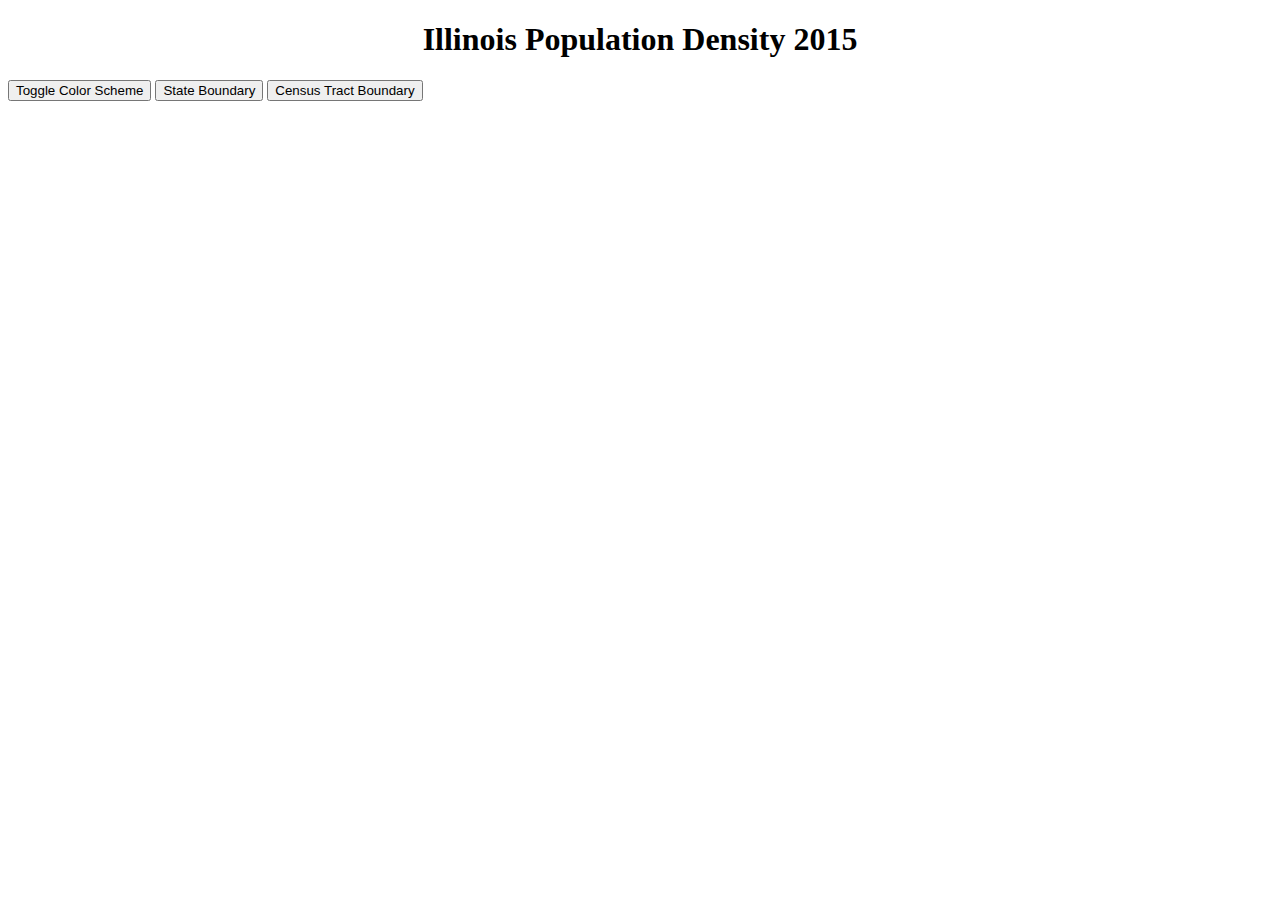
<file: Program6/index.html>
<!DOCTYPE html>
<meta charset="utf-8">
<style>

svg {
  font: 10px sans-serif;
}

.caption {
  font-weight: bold;
}

.key path {
  display: none;
}

.key line {
  stroke: #000;
  shape-rendering: crispEdges;
}

.county-border {
  fill: none;
  stroke: #000;
  stroke-opacity: .3;
}
	
#orig-color , #alt-color {
	display: inline-block;
}

</style>
<body>
<script src="//d3js.org/d3.v4.min.js"></script>
<script src="https://d3js.org/d3-scale-chromatic.v1.min.js"></script>
<script src="//d3js.org/topojson.v2.min.js"></script>
<h1><center>Illinois Population Density 2015</center></h1>
	
<button id="toggle-color">Toggle Color Scheme</button>
<button id="state-bound">State Boundary</button>
<button id="tract-bound">Census Tract Boundary</button>

<div>
<script>
	var width = 960,
		height = 1500;

	var formatNumber = d3.format(",d");

	var path = d3.geoPath()
		.projection(null);

	var color = d3.scaleThreshold()
		.domain([1, 10, 50, 100, 500, 1000, 2000, 5000])
		.range(d3.schemeOrRd[9]);
	
	var orig = true;
	
	var altcolor = d3.scaleThreshold()
		.domain([1, 10, 50, 100, 500, 1000, 2000, 5000])
		.range(d3.schemeBuPu[9]);
	
	// A position encoding for the key only.
	var x = d3.scaleSqrt()
		.domain([0, 5100])
		.range([0, 480])

	var xAxis = d3.axisBottom(x)
		.tickSize(13)
		.tickValues(color.domain())
		.tickFormat(function(d) { return formatNumber(d); });

	var svg = d3.select("body").append("svg")
		.attr("width", width)
		.attr("height", height);

	var g = svg.append("g")
		.attr("class", "key")
		.attr("transform", "translate(250,40)")
		.attr("align","center");

	g.selectAll("rect")
		.data(color.range().map(function(d, i) {
			return {
				x0: i ? x(color.domain()[i - 1]) : x.range()[0],
				x1: i < color.domain().length ? x(color.domain()[i]) : x.range()[1],
				z: d
		  	};
		}))
		.enter().append("rect")
		.attr("height", 8)
			.attr("x", function(d) { return d.x0; })
			.attr("width", function(d) { return d.x1 - d.x0; })
			.style("fill", function(d) { return d.z; });

	g.append("text")
		.attr("class", "caption")
		.attr("x", x.range()[0])
		.attr("y", -6)
		.attr("fill", "#000")
		.attr("text-anchor", "start")
		.attr("font-weight", "bold")
		.text("Population per square mile");

	g.call(xAxis).append("text")
		.attr("class", "caption")
		.attr("y", -6)
		.text("Population per square mile");

	d3.json("il.json", function(error, il) {
		if (error) throw error;
		// county fill 
		svg.append("g")
			.attr("class", "county")
			.selectAll("path")
			.data(topojson.feature(il, il.objects.tracts).features)
			.enter().append("path")
			.attr("fill", function(d) { return color(d.properties.density); })
			.attr("d", path)
			.attr("transform", "translate(0,80)");
		
		// county outline
		svg.append("path")
			.datum(topojson.feature(il, il.objects.counties))
			.attr("fill", "none")
			.attr("stroke", "#000")
			.attr("stroke-opacity", 0.3)
			.attr("d", path)
			.attr("transform", "translate(0,80)");
		
		// tract outline
		svg.append("path")
			.attr("class","tract")
			.datum(topojson.feature(il, il.objects.tracts))
			.attr("fill", "none")
			.attr("stroke", "#000")
			.attr("stroke-opacity", 0.3)
			.attr("d", path)
			.attr("transform", "translate(0,80)")
			.attr("visibility", "hidden");
		
		// state border
		svg.append("path")
			.attr("class","state")
			.datum(topojson.feature(il, il.objects.borders))
			.attr("fill", "none")
			.attr("stroke", "#000")
			.attr("stroke-opacity", 0.3)
			.attr("d", path)
			.attr("transform", "translate(0,80)")
			.attr("visibility", "hidden");
	});
	
	var tract = false;
	var state = false;
	
	d3.select("#toggle-color").on("click", function(){
		if (orig == true){
			colorMap(altcolor);
			orig = false;
		}
		else {
			colorMap(color);
			orig = true;
		}	
	});
	
	d3.select("#tract-bound").on("click", function(){
		if (tract == false){
			svg.select(".tract")
			.attr("visibility","visible");
			tract = true;
		}
		else{
			svg.select(".tract")
			.attr("visibility","hidden");
			tract = false;
		}
	});
	
	d3.select("#state-bound").on("click", function(){
		if (state == false){
			svg.select(".state")
			.attr("visibility","visible");
			state = true;
		}
		else{
			svg.select(".state")
			.attr("visibility","hidden");
			state = false;
		}
	})

	d3.select(self.frameElement).style("height", height + "px");
	d3.select("body").attr("align", "center");
	
	function colorMap(color){
		g.selectAll("rect")
			.data(color.range().map(function(d, i) {
				return {
					x0: i ? x(color.domain()[i - 1]) : x.range()[0],
					x1: i < color.domain().length ? x(color.domain()[i]) : x.range()[1],
					z: d
			  	};
			}))
			.attr("height", 8)
			.attr("x", function(d) { return d.x0; })
			.attr("width", function(d) { return d.x1 - d.x0; })
			.style("fill", function(d) { return d.z; });

		
		d3.json("il.json", function(error, il) {
			if (error) throw error;
			svg.select(".county")
				.selectAll("path")
				.data(topojson.feature(il, il.objects.tracts).features)
				.attr("fill", function(d) { return color(d.properties.density); })
				.attr("d", path)
				.attr("transform", "translate(0,80)");
			svg.select("path")
				.datum(topojson.feature(il, il.objects.counties))
				.attr("fill", "none")
				.attr("stroke", "#000")
				.attr("stroke-opacity", 0.3)
				.attr("d", path)
				.attr("transform", "translate(0,80)");
		});
	}

</script>
</div>
</file>
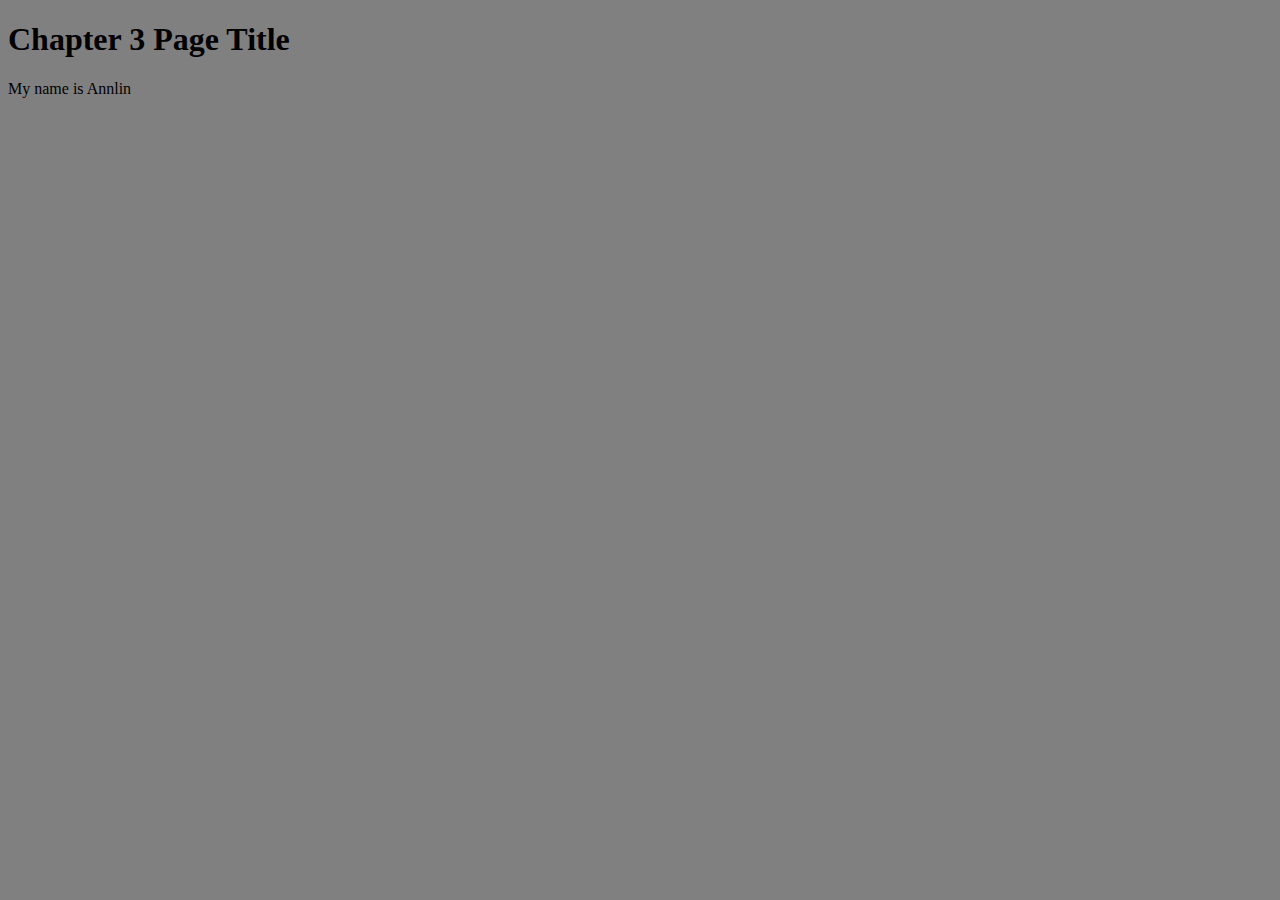
<file: Program1/Example1.html>
<!DOCTYPE html>
<html lang="en">
    <head>
        <meta charset="utf-8">
        <title>Chapter 3 Template</title>
        <script type=”text/javascript” src=”https://d3js.org/d3.v4.min.js”></script>
        <link rel="stylesheet" type="text/css" href="Example1.css">
    </head>
    <body>
        <h1>Chapter 3 Page Title</h1>
        <p>My name is Annlin</p>
        <script type="text/javascript">
            // Your beautiful D3 code will go here
        </script>
    </body>
</html>
</file>
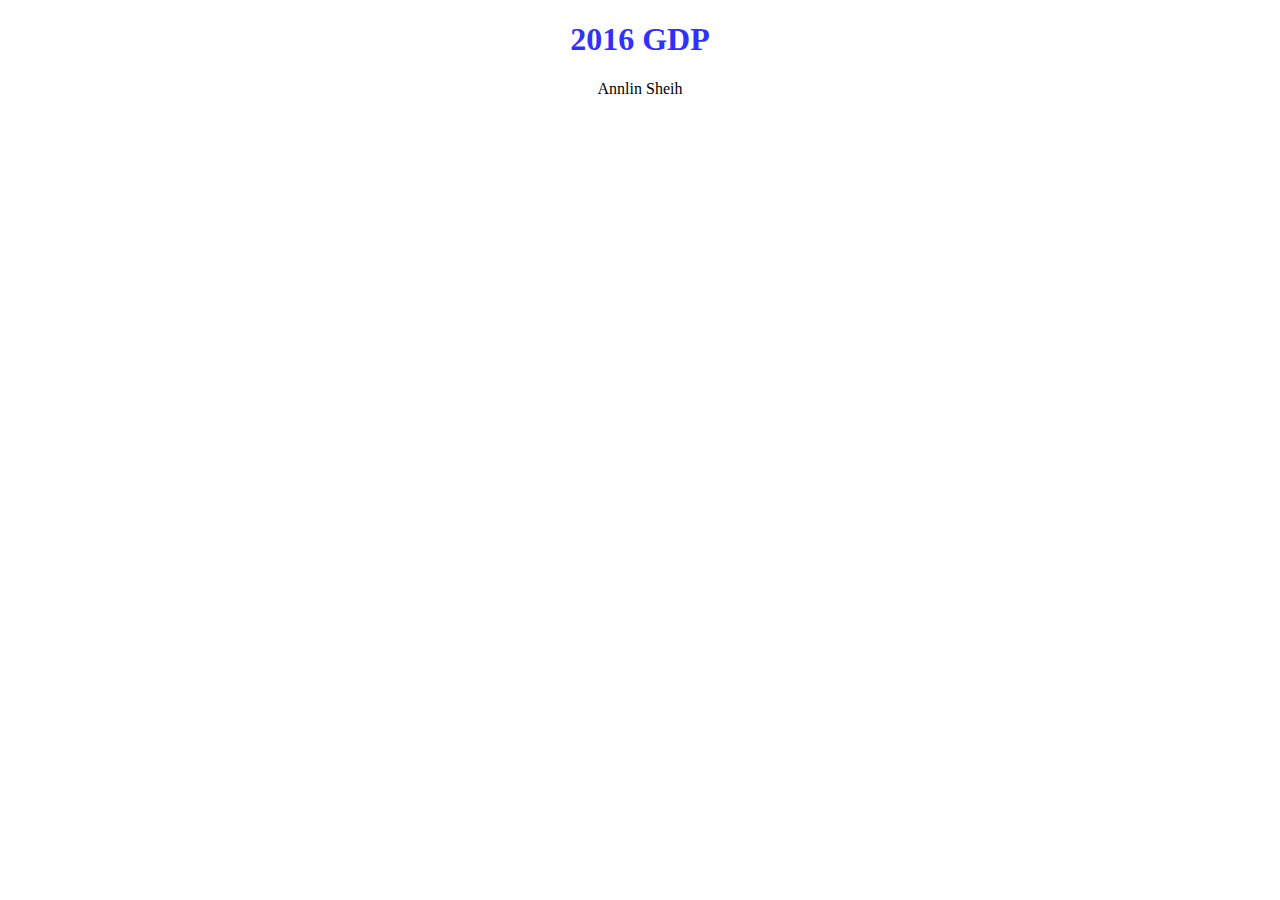
<file: Program3/BarGraphSample.html>
<!DOCTYPE html>
<html> 
    
  <head>
    <!-- Meta Tag -->
    <meta charset="utf-8">
    <!-- CSS Stylesheet -->
    <link rel="stylesheet" type="text/css" href="BarGraphSample.css">  
    <!-- D3.js Source -->
    <script type= "text/javascript" src="https://d3js.org/d3.v4.min.js"></script> 
  </head>
    
  <body>
      <!-- Change the title below: REQUIRED-->
    <h1 style = "text-align:center; color:#3030FF"><bold>2016 GDP</bold></h1>
    <!-- Your D3.js code for making a Bar Graph -->
    <script type="text/javascript" src="BarGraphSample.js"></script> 
      <!-- ADD YOUR NAME. REQUIRED -->
    <center>Annlin Sheih</center>
  </body>
    
</html>
</file>
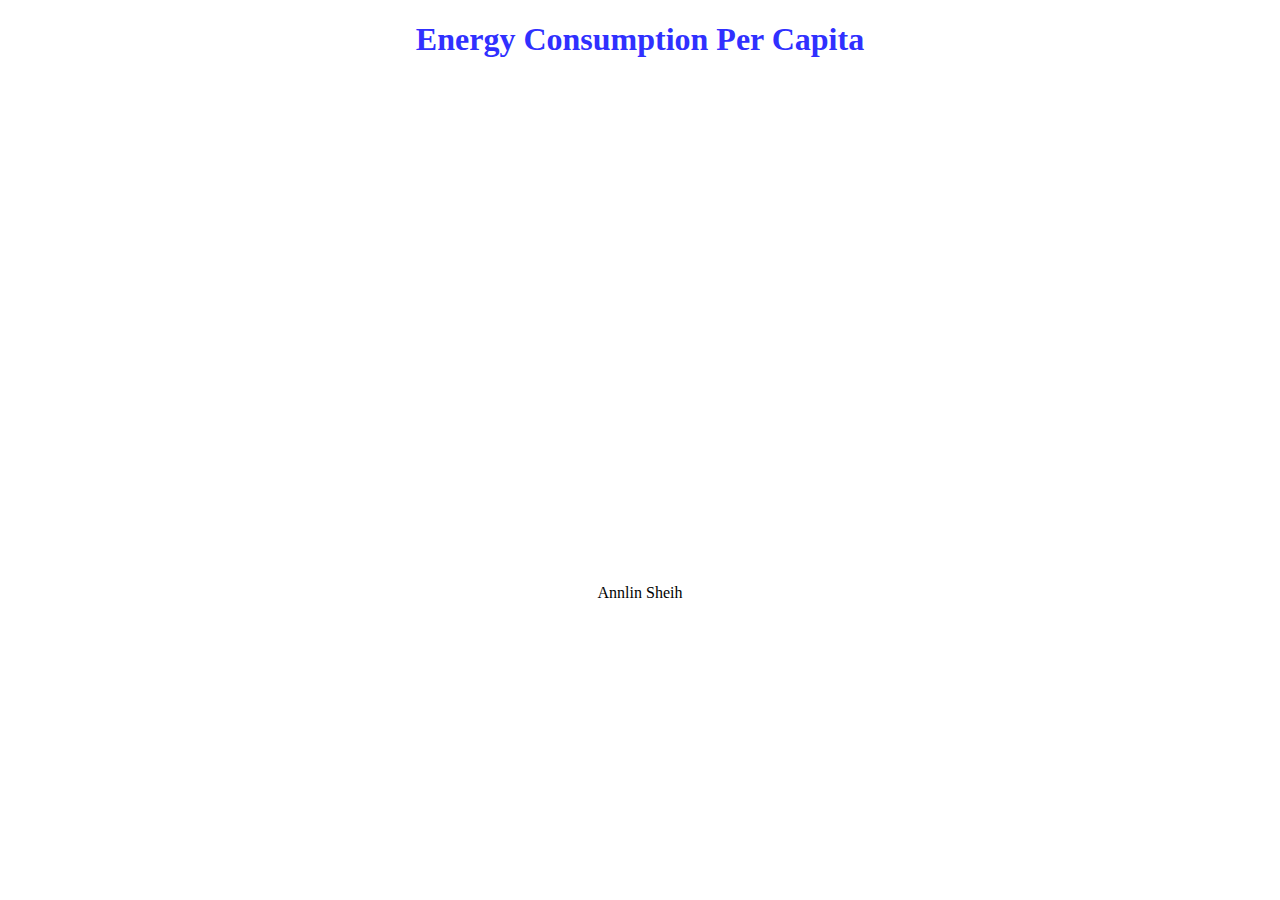
<file: Program4/MultiLine.html>
<!DOCTYPE html>
<html> 
    
  <head>
    <!-- Meta Tag -->
    <meta charset="utf-8">
    <!-- CSS Stylesheet -->
    <link rel="stylesheet" type="text/css" href="MultiLine.css">  
    <!-- D3.js Source -->
    <script type= "text/javascript" src="https://d3js.org/d3.v4.min.js"></script>
  </head>
    
  <body>
      <!-- Change the title below: REQUIRED-->
    <h1 style = "text-align:center; color:#3030FF"><bold>Energy Consumption Per Capita</bold></h1>
    <!-- Your D3.js code for making a Bar Graph -->
    <svg width="960" height="500"></svg>
    <script type="text/javascript" src="MultiLine.js"></script> 
      <!-- ADD YOUR NAME. REQUIRED -->
    <center>Annlin Sheih</center>
  </body>
    
</html>
</file>
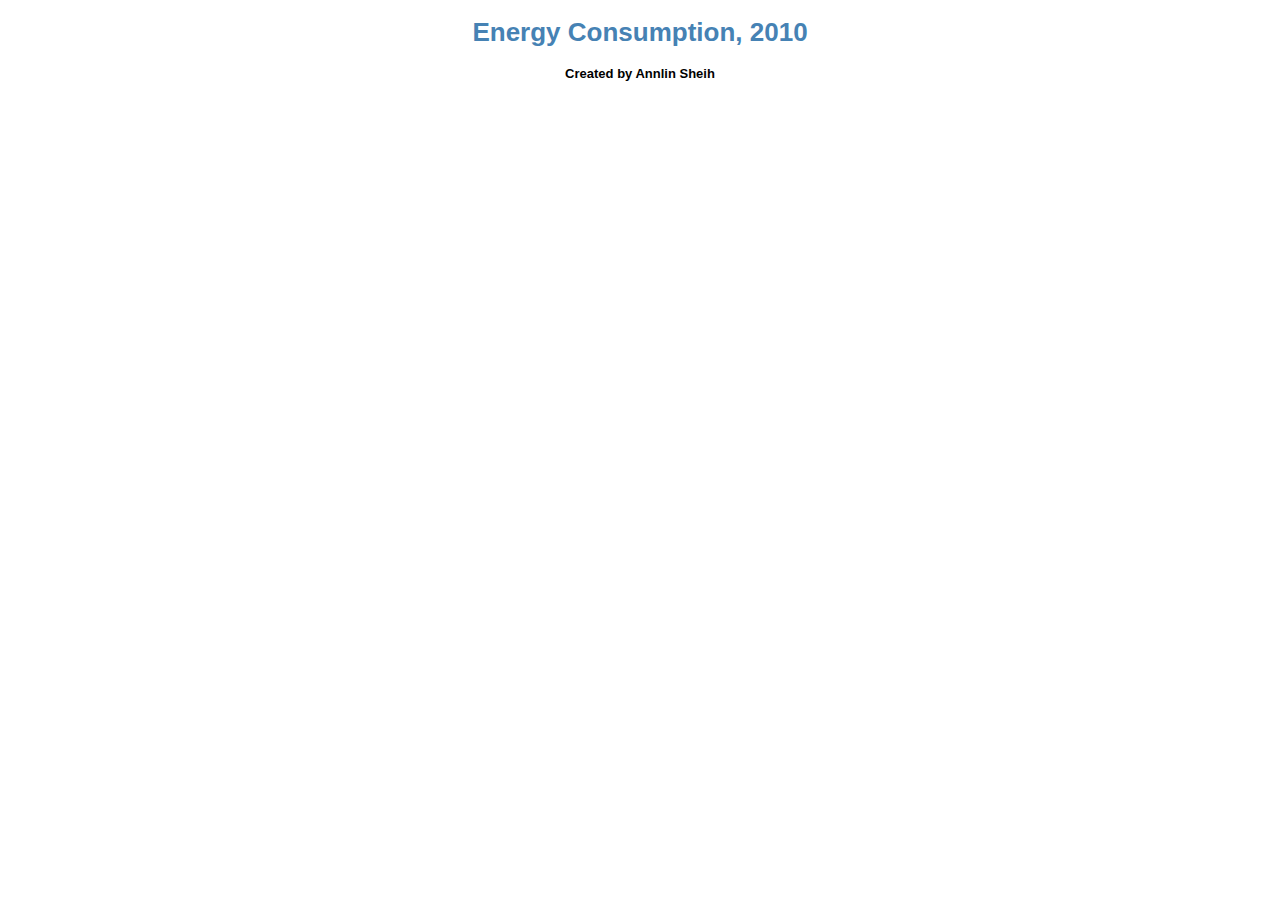
<file: Program5/scatterindex.html>
<!DOCTYPE html>
<html> 
  <head>
    <!-- Meta Tag -->
    <meta charset="utf-8">
    <title>D3 Scatterplot</title>
    <!-- CSS Stylesheet -->
    <link rel="stylesheet" type="text/css" href="scatterstylesheet.css">
    <!-- D3.js Source -->
    <script type= "text/javascript" src="http://d3js.org/d3.v4.min.js"></script>       
  </head>
  <body>
    <h1 style = "text-align:center; color:steelblue"><bold> Energy Consumption, 2010 </bold></h1>
    <!-- Your D3.js code for making a Bar Graph -->
	<div id="tooltip" class="hidden"></div>
    <script type="text/javascript" src="scatterplot.js"></script>
    <!-- Submission Info -->
    <h4><center>Created by Annlin Sheih</center></h4>
      
    <!--<h4>Description: The area of circle represents Total Energy Consumption in Trillion BTUs</h4>-->
   
    <!-- Create a list using <ul> and <li> tag -->   
    <!--<h4>Files Submitted:</h4>-->
    
    <!--<ul>
      <li>scatterindex.html</li>
      <li>scatterplot.js</li>
      <li>scatterstylesheet.css</li>
      <li>scatterdata.csv</li>
    </ul>-->
      
    <!--<h4> Sources: </h4>-->
      
      
      
  </body>
</html>
</file>
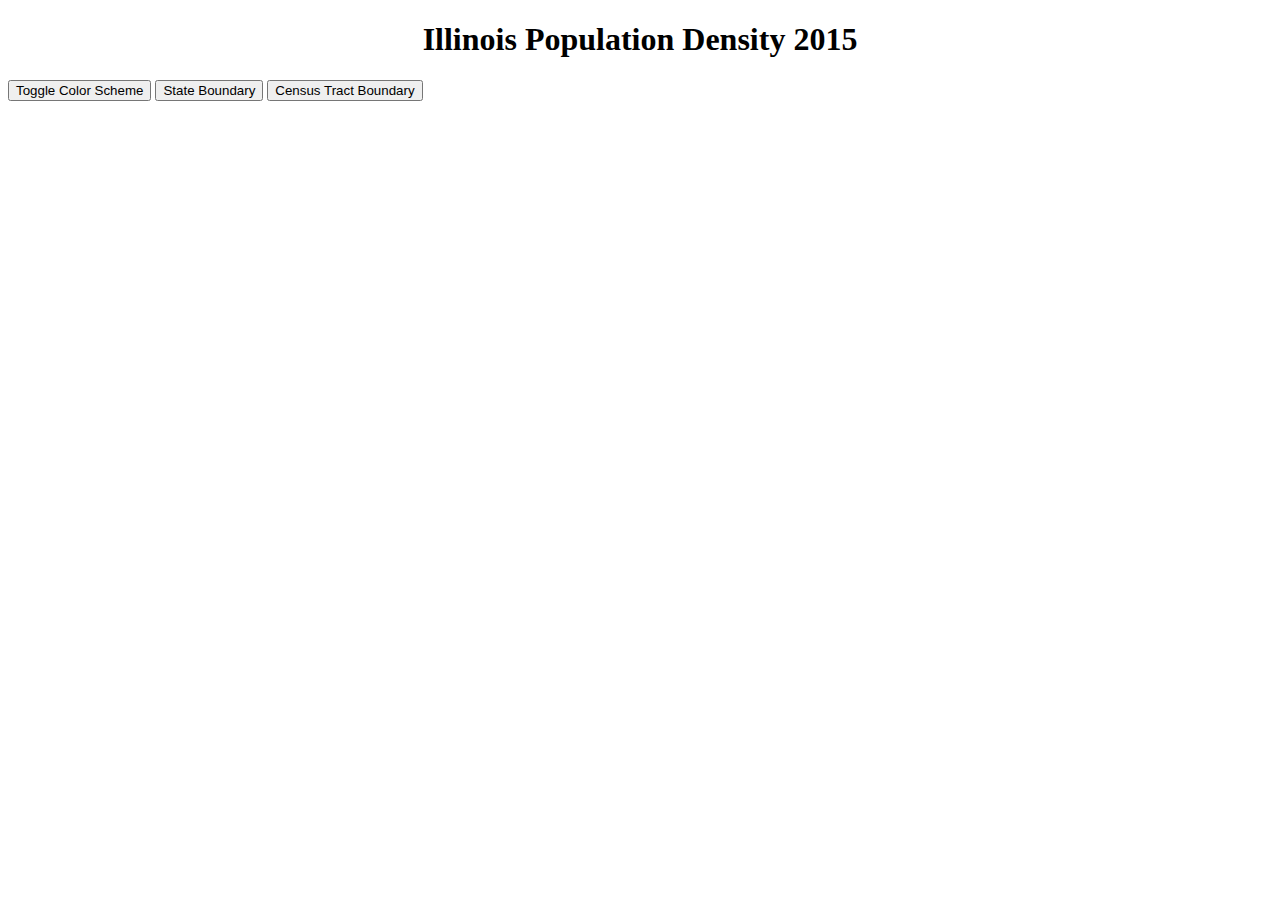
<file: Program6/ILpopDensity.html>
<!DOCTYPE html>
<meta charset="utf-8">
<style>

svg {
  font: 10px sans-serif;
}

.caption {
  font-weight: bold;
}

.key path {
  display: none;
}

.key line {
  stroke: #000;
  shape-rendering: crispEdges;
}

.county-border {
  fill: none;
  stroke: #000;
  stroke-opacity: .3;
}
	
#orig-color , #alt-color {
	display: inline-block;
}

</style>
<body>
<script src="//d3js.org/d3.v4.min.js"></script>
<script src="https://d3js.org/d3-scale-chromatic.v1.min.js"></script>
<script src="//d3js.org/topojson.v2.min.js"></script>
<h1><center>Illinois Population Density 2015</center></h1>
	
<button id="toggle-color">Toggle Color Scheme</button>
<button id="state-bound">State Boundary</button>
<button id="tract-bound">Census Tract Boundary</button>

<div>
<script>
	var width = 960,
		height = 1500;

	var formatNumber = d3.format(",d");

	var path = d3.geoPath()
		.projection(null);

	var color = d3.scaleThreshold()
		.domain([1, 10, 50, 100, 500, 1000, 2000, 5000])
		.range(d3.schemeOrRd[9]);
	
	var orig = true;
	
	var altcolor = d3.scaleThreshold()
		.domain([1, 10, 50, 100, 500, 1000, 2000, 5000])
		.range(d3.schemeBuPu[9]);
	
	// A position encoding for the key only.
	var x = d3.scaleLinear()
		.domain([0, 5100])
		.range([0, 480])

	var xAxis = d3.axisBottom(x)
		.tickSize(13)
		.tickValues(color.domain())
		.tickFormat(function(d) { return d >= 100 ? formatNumber(d) : null; });

	var svg = d3.select("body").append("svg")
		.attr("width", width)
		.attr("height", height);

	var g = svg.append("g")
		.attr("class", "key")
		.attr("transform", "translate(250,40)")
		.attr("align","center");

	g.selectAll("rect")
		.data(color.range().map(function(d, i) {
			return {
				x0: i ? x(color.domain()[i - 1]) : x.range()[0],
				x1: i < color.domain().length ? x(color.domain()[i]) : x.range()[1],
				z: d
		  	};
		}))
		.enter().append("rect")
		.attr("height", 8)
			.attr("x", function(d) { return d.x0; })
			.attr("width", function(d) { return d.x1 - d.x0; })
			.style("fill", function(d) { return d.z; });

	g.append("text")
		.attr("class", "caption")
		.attr("x", x.range()[0])
		.attr("y", -6)
		.attr("fill", "#000")
		.attr("text-anchor", "start")
		.attr("font-weight", "bold")
		.text("Population per square mile");

	g.call(xAxis).append("text")
		.attr("class", "caption")
		.attr("y", -6)
		.text("Population per square mile");

	d3.json("il.json", function(error, il) {
		if (error) throw error;
		svg.append("g")
			.attr("class", "county")
			.selectAll("path")
			.data(topojson.feature(il, il.objects.tracts).features)
			.enter().append("path")
			.attr("fill", function(d) { return color(d.properties.density); })
			.attr("d", path)
			.attr("transform", "translate(0,80)");

		svg.append("path")
			.datum(topojson.feature(il, il.objects.counties))
			.attr("fill", "none")
			.attr("stroke", "#000")
			.attr("stroke-opacity", 0.3)
			.attr("d", path)
			.attr("transform", "translate(0,80)");
		
		svg.append("path")
			.attr("class","tract")
			.datum(topojson.feature(il, il.objects.tracts))
			.attr("fill", "none")
			.attr("stroke", "#000")
			.attr("stroke-opacity", 0.3)
			.attr("d", path)
			.attr("transform", "translate(0,80)")
			.attr("visibility", "hidden");
		
		console.log(il.objects);
//		svg.append("path")
//			.attr("class","tract")
//			.datum(topojson.feature(il, il.objects.states))
//			.attr("fill", "none")
//			.attr("stroke", "#000")
//			.attr("stroke-opacity", 0.3)
//			.attr("d", path)
//			.attr("transform", "translate(0,80)");
	});
	
	var tract = false;
	
	d3.select("#toggle-color").on("click", function(){
		if (orig == true){
			colorMap(altcolor);
			orig = false;
		}
		else {
			colorMap(color);
			orig = true;
		}	
	});
	
	d3.select("#tract-bound").on("click", function(){
		if (tract == false) {
			svg.select(".tract")
			.attr("visibility","visible");
			tract = true;
		}
		else {
			svg.select(".tract")
			.attr("visibility","hidden");
			tract = false;
		}
	});

	d3.select(self.frameElement).style("height", height + "px");
	d3.select("body").attr("align", "center");
	
	function colorMap(color){
		g.selectAll("rect")
			.data(color.range().map(function(d, i) {
				return {
					x0: i ? x(color.domain()[i - 1]) : x.range()[0],
					x1: i < color.domain().length ? x(color.domain()[i]) : x.range()[1],
					z: d
			  	};
			}))
			.attr("height", 8)
			.attr("x", function(d) { return d.x0; })
			.attr("width", function(d) { return d.x1 - d.x0; })
			.style("fill", function(d) { return d.z; });

		
		d3.json("il.json", function(error, il) {
			if (error) throw error;
			svg.select(".county")
				.selectAll("path")
				.data(topojson.feature(il, il.objects.tracts).features)
				.attr("fill", function(d) { return color(d.properties.density); })
				.attr("d", path)
				.attr("transform", "translate(0,80)");
			svg.select("path")
				.datum(topojson.feature(il, il.objects.counties))
				.attr("fill", "none")
				.attr("stroke", "#000")
				.attr("stroke-opacity", 0.3)
				.attr("d", path)
				.attr("transform", "translate(0,80)");
		});
	}
	
	function drawTract(){
		
	}

</script>
</div>
</file>
<file: Program1/Example1.css>
body {
    background-color: grey;
    color: black
}
</file>
<file: Program3/BarGraphSample.css>
body{
    background-color: #FFFFFF;
/*    #E6E6E6;*/
}

p{
    text-indent: 40px;
}

//Add .axis path and .axis line commands as described in the book (1 point)

.axis path,
.axis line{
    fill: none;
    stroke: black;
    shape-rendering: crispEdges;
}

.axis text{
    font: Times;
    font-size: 12px;
    font-weight: bold;
}
</file>
<file: Program4/MultiLine.css>
.line {
  fill: none;
  stroke: steelblue;
  stroke-width: 1.5px;
}

.grid .tick {
    stroke: lightgrey;
    opacity: 0.7;
	shape-rendering: crispEdges;
}

.grid path {
      stroke-width: 0;
}
</file>
<file: Program5/scatterstylesheet.css>
body {
  font: 13px sans-serif;
}

.axis path,
.axis line {
  fill: none;
  stroke: #000;
  shape-rendering: crispEdges;
}

.dot {
  stroke: #000;
}

/*
dot:hover {
	fill: orange;
}
*/

/*Add Tooltip Type here*/
#tooltip {
	position: absolute;
	width: 200px;
	height: auto;
	padding: 10px;
	background-color: white;
	-webkit-border-radius: 10px;
	-mox-border-radius: 10px;
	border-radius: 10px;
	-webkit-box-shadow: 4px 4px 10px rgba(0, 0, 0, 0.4);
	-moz-box-shadow: 4px 4px 10px rgba(0, 0, 0, 0.4);
	box-shadow: : 4px 4px 10px rgba(0, 0, 0, 0.4);
	pointer-events: none;
}

#tooltip.hidden {
	display: none;
}

#tooltip p {
	margin: 0;
	font-family: sans-serif;
	font-size: 16px;
	line-height: 20px;
}
</file>
